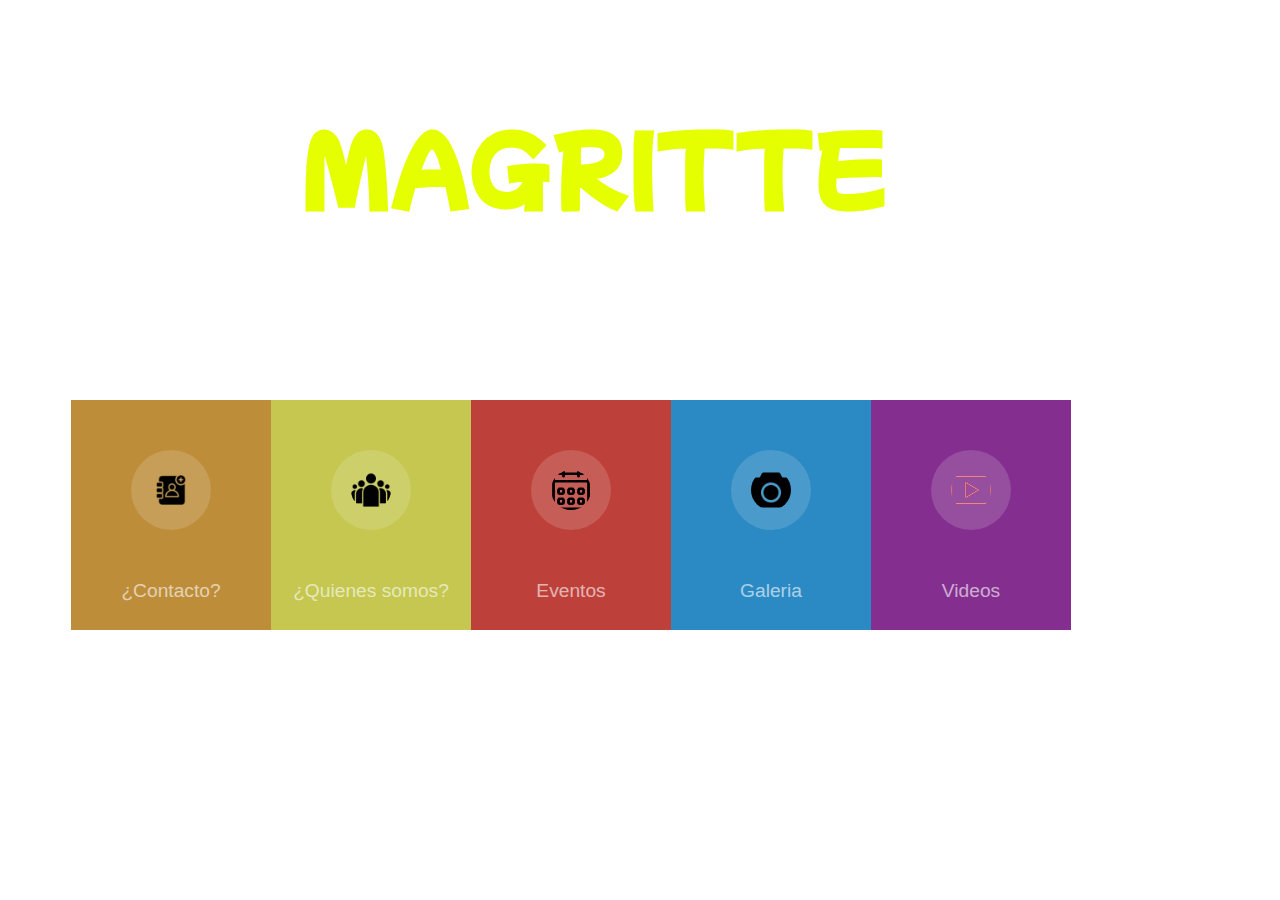
<file: index.html>
<!DOCTYPE html>
<html lang="es">

<head>
    <meta charset="UTF-8">
    <meta http-equiv="X-UA-Compatible" content="IE=edge">
    <meta name="viewport" content="width=device-width, initial-scale=1.0, maximum-scale=1">
    <meta name="description" content="Bandas de rock en Argentina">
    <meta name="keywords" content="BANDAS, ROCK, BANDAS DE ROCK, ARGENTINA, BANDAS DE PUNK, CONTRATAR BANDA">
    <title>Magritte</title>
    <link rel="stylesheet" href="style.css">
</head>

<body class="fondo1">

    <header class="headerI">

        <h1 class="titulo">MAGRITTE</h1>
        <ul>
        <li><a href="./contacto.html">Contacto</a></li>
        <li><a href="./quienes somos.html">¿Quienes somos?</a></li>
        <li><a href="./eventos.html">Eventos</a></li>
        <li><a href="./galeria.html">Galeria</a></li>
        <li><a href="./videos.html">Videos</a></li>
        </ul>


        <div class="contenedor" id="color1">

            <a href="./contacto.html"><img class="icono"
                    src="./Images/iconfinder-contat-us-10add-contact-4211837_115058 (1).png"></a>
            <p class="texto">¿Contacto?</p>
        </div>


        <div class="contenedor" id="color2">
            <a href="./quienes somos.html"><img class="icono"
                    src="./Images/group-of-people-in-a-formation_icon-icons.com_70476 (1).png"></a>
            <p class="texto">¿Quienes somos?</p>

        </div>

        <div class="contenedor" id="color3">
            <a href="./eventos.html"><img class="icono"
                    src="./Images/eventos.png"></a>
            <p class="texto">Eventos</p>

        </div>

        <div class="contenedor" id="color4">
            <a href="./galeria.html"><img class="icono"
                    src="./Images/galeria.png"></a>
            <p class="texto">Galeria</p>

        </div>

        <div class="contenedor" id="color5">
            <a href="./videos.html"><img class="icono"
                    src="./Images/videos.png"></a>
            <p class="texto">Videos</p>

        </div>
   





    </header>
    <br><br>
    <br><br>


</html>
</file>
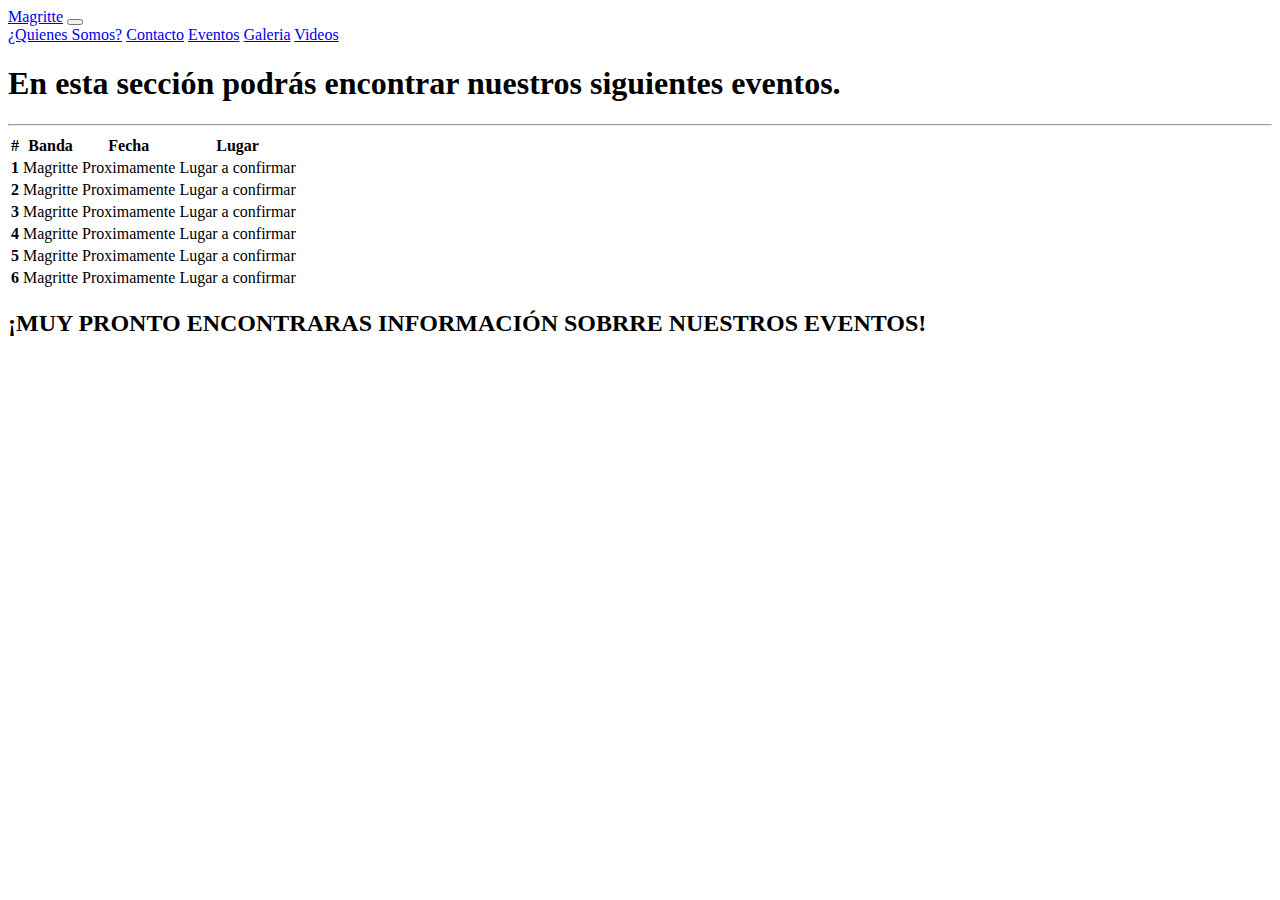
<file: Eventos.html>
<!DOCTYPE html>
<html lang="en">

<head>
    <meta charset="UTF-8">
    <meta http-equiv="X-UA-Compatible" content="IE=edge">
    <meta name="viewport" content="width=device-width, initial-scale=1.0">
    <link rel="stylesheet" href="style.css">
    <link href="https://cdn.jsdelivr.net/npm/bootstrap@5.0.2/dist/css/bootstrap.min.css" rel="stylesheet"
        integrity="sha384-EVSTQN3/azprG1Anm3QDgpJLIm9Nao0Yz1ztcQTwFspd3yD65VohhpuuCOmLASjC" crossorigin="anonymous">
    <title>Eventos</title>
</head>

<body class="bg-dark">
    <nav class="navbar navbar-expand-lg navbar-light bg-danger">
        <div class="container-fluid">
            <a class="navbar-brand text-white" href="./index.html">Magritte</a>
            <button class="navbar-toggler" type="button" data-bs-toggle="collapse" data-bs-target="#navbarNavAltMarkup"
                aria-controls="navbarNavAltMarkup" aria-expanded="false" aria-label="Toggle navigation">
                <span class="navbar-toggler-icon"></span>
            </button>
            <div class="collapse navbar-collapse" id="navbarNavAltMarkup">
                <div class="navbar-nav">
                    <a class="nav-link active text-white" aria-current="page" href="./quienes somos.html">¿Quienes
                        Somos?</a>
                    <a class="nav-link text-white" href="./contacto.html">Contacto</a>
                    <a class="nav-link text-white" href="./eventos.html">Eventos</a>
                    <a class="nav-link text-white" href="./galeria.html">Galeria</a>
                    <a class="nav-link text-white" href="./videos.html">Videos</a>

                </div>
            </div>
        </div>
    </nav>
    <div class="container-fluid">
        <section class="text-center container-fluid">
            <h1 class="p-5 text-center text-white">En esta sección podrás encontrar nuestros siguientes eventos.</h1>
            <hr>
            <div
                class="p-5 table-responsive table-responsive-sm table-responsive-md container-fluid justify-content-center">
                <table class="table table-danger table-striped">
                    <thead>
                        <tr>
                            <th scope="col">#</th>
                            <th scope="col">Banda</th>
                            <th scope="col">Fecha</th>
                            <th scope="col">Lugar</th>
                        </tr>
                    </thead>
                    <tbody>
                        <tr>
                            <th scope="row">1</th>
                            <td>Magritte</td>
                            <td>Proximamente</td>
                            <td>Lugar a confirmar</td>
                        </tr>
                        <tr>
                            <th scope="row">2</th>
                            <td>Magritte</td>
                            <td>Proximamente</td>
                            <td>Lugar a confirmar</td>
                        </tr>
                        <tr>
                            <th scope="row">3</th>
                            <td>Magritte</td>
                            <td>Proximamente</td>
                            <td>Lugar a confirmar</td>
                        </tr>
                        <tr>
                            <th scope="row">4</th>
                            <td>Magritte</td>
                            <td>Proximamente</td>
                            <td>Lugar a confirmar</td>
                        </tr>
                        <tr>
                            <th scope="row">5</th>
                            <td>Magritte</td>
                            <td>Proximamente</td>
                            <td>Lugar a confirmar</td>
                        <tr>
                            <th scope="row">6</th>
                            <td>Magritte</td>
                            <td>Proximamente</td>
                            <td>Lugar a confirmar</td>
                        </tr>
                        </tr>
                    </tbody>
                </table>
            </div>
            <div class="row">
                <h2 class="p-3 text-white">¡MUY PRONTO ENCONTRARAS INFORMACIÓN SOBRRE NUESTROS EVENTOS!</h2>


                <p class=" text-center text-white col-xl-4 col-lg-4 col-md-4 col-sm-4">
                    <br><br><br><br><br><br><br>
                

                    
                    
            </div>
    </div>
    </section>
    </div>





















    <script src="https://cdn.jsdelivr.net/npm/bootstrap@5.0.2/dist/js/bootstrap.bundle.min.js"
        integrity="sha384-MrcW6ZMFYlzcLA8Nl+NtUVF0sA7MsXsP1UyJoMp4YLEuNSfAP+JcXn/tWtIaxVXM"
        crossorigin="anonymous"></script>
</body>

</html>
</file>
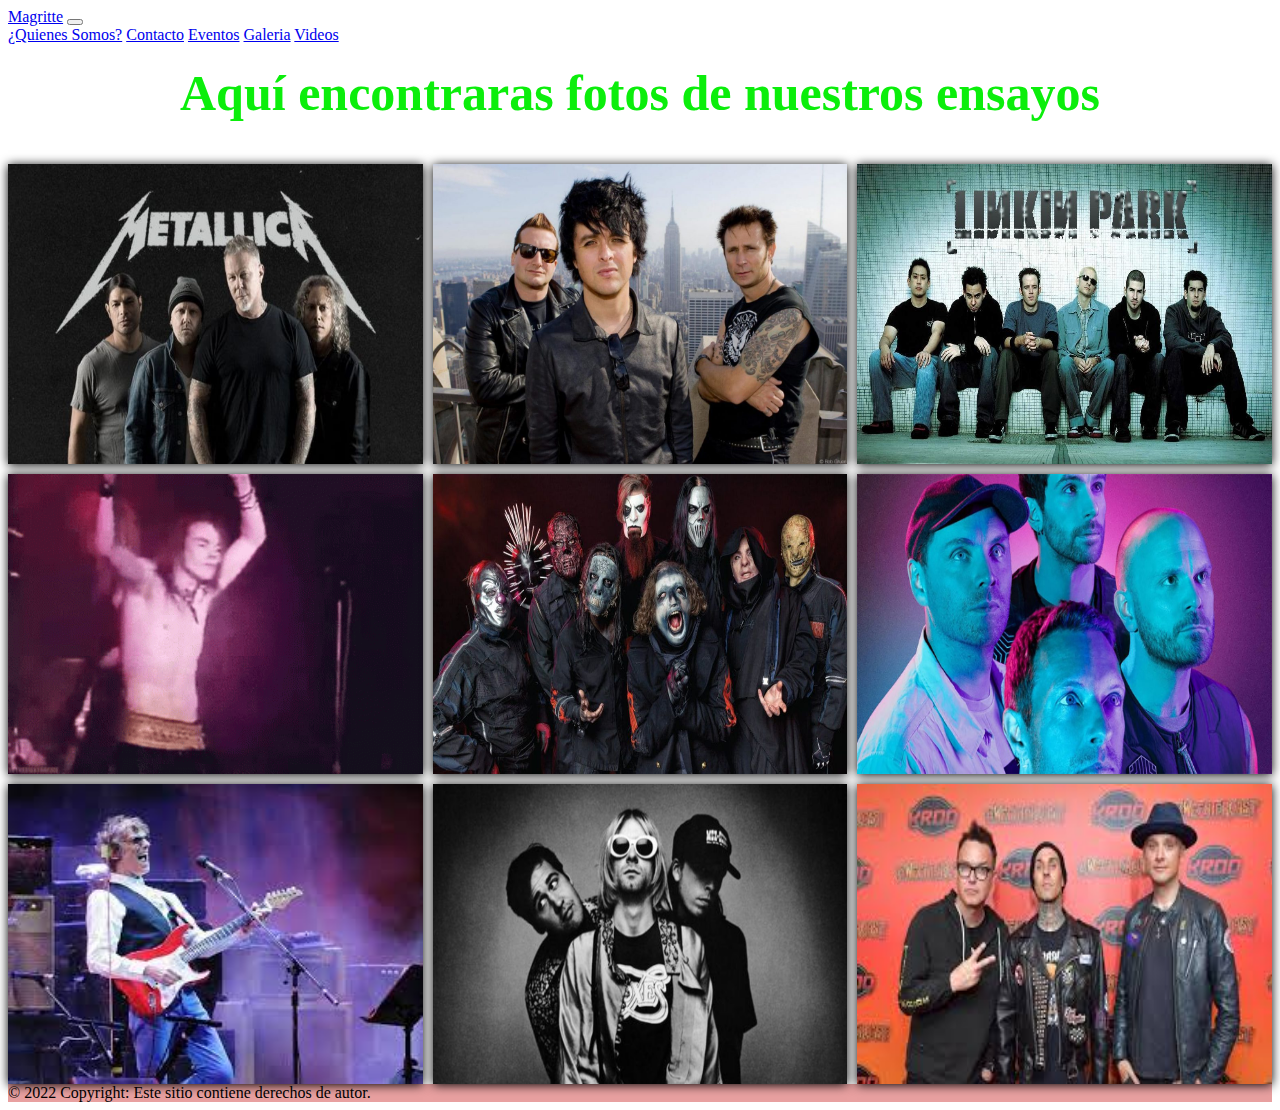
<file: Galeria.html>
<!DOCTYPE html>
<html lang="en">

<head>
    <meta charset="UTF-8">
    <meta http-equiv="X-UA-Compatible" content="IE=edge">
    <meta name="viewport" content="width=device-width, initial-scale=1.0">
    <link href="https://cdn.jsdelivr.net/npm/bootstrap@5.0.2/dist/css/bootstrap.min.css" rel="stylesheet"
        integrity="sha384-EVSTQN3/azprG1Anm3QDgpJLIm9Nao0Yz1ztcQTwFspd3yD65VohhpuuCOmLASjC" crossorigin="anonymous">
    <link rel="stylesheet" href="./style.css">
    <title>Galeria</title>
</head>

<body class="bg-dark">
    <nav class="navbar navbar-expand-lg navbar-light bg-danger">
        <div class="container-fluid">
            <a class="navbar-brand text-white" href="./index.html">Magritte</a>
            <button class="navbar-toggler" type="button" data-bs-toggle="collapse" data-bs-target="#navbarNavAltMarkup"
                aria-controls="navbarNavAltMarkup" aria-expanded="false" aria-label="Toggle navigation">
                <span class="navbar-toggler-icon"></span>
            </button>
            <div class="collapse navbar-collapse" id="navbarNavAltMarkup">
                <div class="navbar-nav">
                    <a class="nav-link active text-white" aria-current="page" href="./quienes somos.html">¿Quienes
                        Somos?</a>
                    <a class="nav-link text-white" href="./contacto.html">Contacto</a>
                    <a class="nav-link text-white" href="./eventos.html">Eventos</a>
                    <a class="nav-link text-white" href="./galeria.html">Galeria</a>
                    <a class="nav-link text-white" href="./videos.html">Videos</a>

                </div>
            </div>
        </div>
    </nav>
    <h2 class="h2galeria">Aquí encontraras fotos de nuestros ensayos</h2>
    <div class="p-5 img-fluid contenedorImagenes">

        <div class="gridItem"><img class="img-hover" src="Images/metallica.jpg" alt="foto de metallica">
        </div>

        <div class="gridItem"><img class="img-hover" src="Images/green-day-1200x800.jpg" alt="foto de green day">
        </div>

        <div class="gridItem"><img class="img-hover" src="Images/LinkinPark2001-Edit.jpg" alt="foto de linkin park"></div>

        <div class="gridItem"><img class="img-hover" src="Images/axel-rose-dance.gif" alt="axl rose"></div>

        <div class="gridItem"><img class="img-hover" src="Images/corey-taylor-slipknot-1024x555.jpg" alt="slipknot"></div>

        <div class="gridItem"><img class="img-hover" src="Images/2021-05-07-far-coldplay-cadena-100jpg.jpg" alt="coldplay"></div>

        <div class="gridItem"><img class="img-hover" src="Images/descarga (1).jpg" alt="spinetta"></div>

        <div class="gridItem"><img class="img-hover" src="Images/nirvana-nastylittlemancom-kkzF--1200x630@abc.jpg" alt="Nirvana">
        </div>

        <div class="gridItem"><img class="img-hover" src="Images/images.jpg" height=alt="blink182"></div>
    </div>

    <footer class="bg-light text-center text-lg-start">
        <!-- Copyright -->
        <div class="text-center p-3" style="background-color: rgba(196, 9, 9, 0.384);">
            © 2022 Copyright: Este sitio contiene derechos de autor.

        </div>
        <!-- Copyright -->
    </footer>





    <script src="https://cdn.jsdelivr.net/npm/bootstrap@5.0.2/dist/js/bootstrap.bundle.min.js"
        integrity="sha384-MrcW6ZMFYlzcLA8Nl+NtUVF0sA7MsXsP1UyJoMp4YLEuNSfAP+JcXn/tWtIaxVXM"
        crossorigin="anonymous"></script>
</body>

</html>
</file>
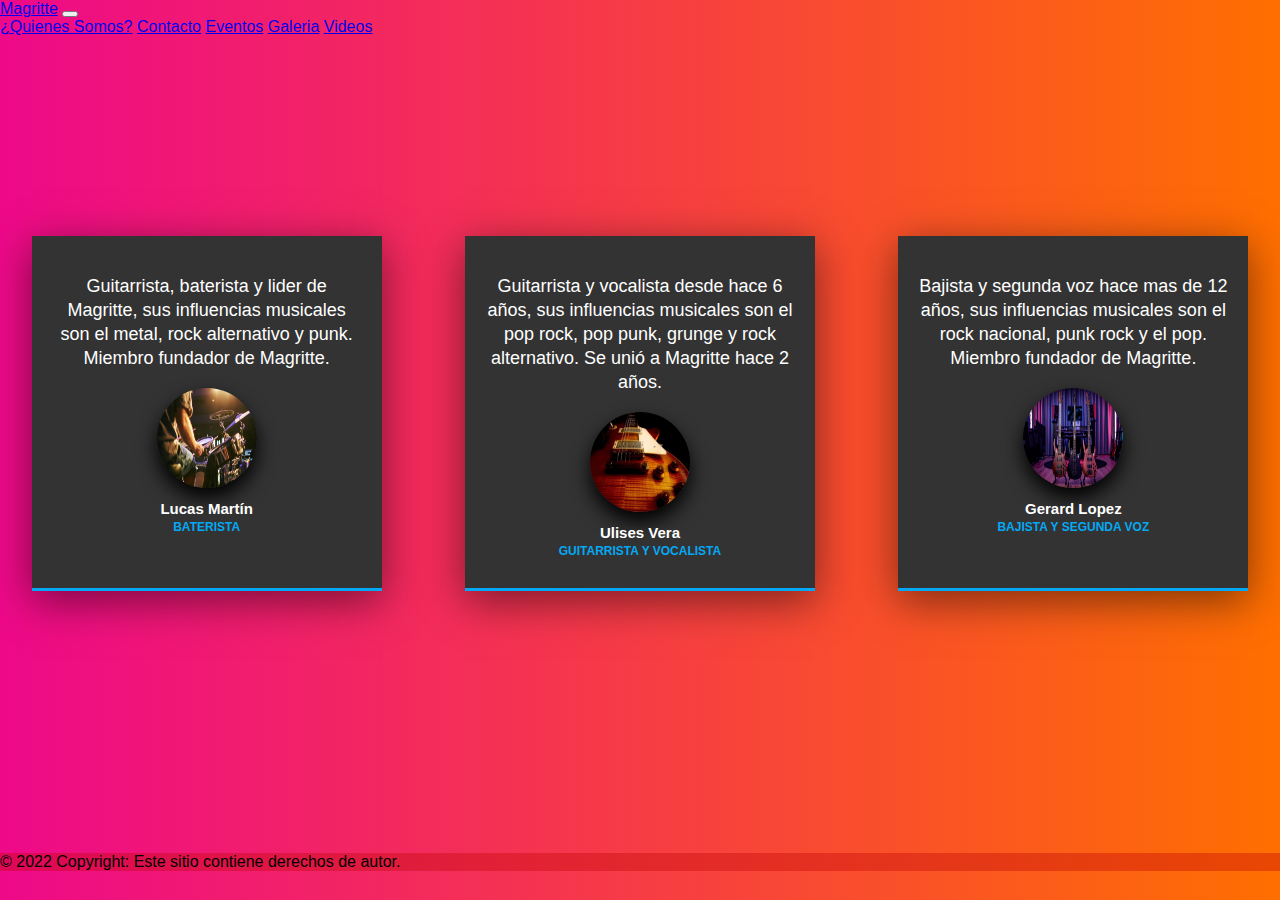
<file: Quienes somos.html>
<!DOCTYPE html>
<html lang="en">

<head>
    <meta charset="UTF-8">
    <meta http-equiv="X-UA-Compatible" content="IE=edge">
    <meta name="viewport" content="width=device-width, initial-scale=1.0">
    <title>¿Quienes somos?</title>
    <link rel="stylesheet" href="style.css">
    <link href="https://cdn.jsdelivr.net/npm/bootstrap@5.0.2/dist/css/bootstrap.min.css" rel="stylesheet"
        integrity="sha384-EVSTQN3/azprG1Anm3QDgpJLIm9Nao0Yz1ztcQTwFspd3yD65VohhpuuCOmLASjC" crossorigin="anonymous">
</head>
<body class="quienesomos">
    <nav class="navbar navbar-expand-lg navbar-light bg-dark">
        <div class="container-fluid">
          <a class="navbar-brand text-white" href="./index.html">Magritte</a>
          <button class="navbar-toggler" type="button" data-bs-toggle="collapse" data-bs-target="#navbarNavAltMarkup"
            aria-controls="navbarNavAltMarkup" aria-expanded="false" aria-label="Toggle navigation">
            <span class="navbar-toggler-icon"></span>
          </button>
          <div class="collapse navbar-collapse" id="navbarNavAltMarkup">
            <div class="navbar-nav">
              <a class="nav-link active text-white" aria-current="page" href="./quienes somos.html">¿Quienes
                Somos?</a>
              <a class="nav-link text-white" href="./contacto.html">Contacto</a>
              <a class="nav-link text-white" href="./eventos.html">Eventos</a>
              <a class="nav-link text-white" href="./galeria.html">Galeria</a>
              <a class="nav-link text-white" href="./videos.html">Videos</a>
    
            </div>
          </div>
        </div>
      </nav>
    <div class="testimonials">
      <!-- CARD 1 START-->
      <div class="card">
        <div class="layer"></div>
        <div class="content">
          <p>Guitarrista, baterista y lider de Magritte, sus influencias musicales son el metal, rock alternativo y punk. Miembro fundador de Magritte.</p>
          <div class="image">
            <img src="./Images/record-e-drums-960x600-1.jpg" alt="bateria">
          </div>
          <div class="details">
            <h2>
              Lucas Martín <br>
              <span>BATERISTA</span>            
            </h2>
          </div>
        </div>
      </div>
      <!-- CARD 1 end-->
      
      <!-- CARD 2 START-->
      <div class="card">
        <div class="layer"></div>
        <div class="content">
          <p>Guitarrista y vocalista desde hace 6 años, sus influencias musicales son el pop rock, pop punk, grunge y rock alternativo. Se unió a Magritte hace 2 años. 
            </p>
          <div class="image">
            <img src="./Images/8LxNnPH.jpg" alt="cantante">
          </div>
          <div class="details">
            <h2>
              Ulises Vera <br>
              <span>GUITARRISTA Y VOCALISTA</span>            
            </h2>
          </div>
        </div>
      </div>
      <!-- CARD 2 end-->
      <!-- CARD 3 START-->
      <div class="card">
        <div class="layer"></div>
        <div class="content">
          <p>Bajista y segunda voz hace mas de 12 años, sus influencias musicales son el rock nacional, punk rock y el pop. Miembro fundador de Magritte.
            </p>
          <div class="image">
           <img src="./Images/bass.jpg" alt="bajo">
          </div>
          <div class="details">
            <h2>
              Gerard Lopez <br>
              <span>BAJISTA Y SEGUNDA VOZ</span>            
            </h2>
          </div>
        </div>
      </div>
    </div>
  </body>
  <br><br><br><br><br><br><br><br><br>
 

    <footer class="bg-light text-center text-lg-start">
     <!-- Copyright -->
    <div class="text-center p-3" style="background-color: rgba(196, 9, 9, 0.384);">
                    © 2022 Copyright: Este sitio contiene derechos de autor.
        
     </div>
      <!-- Copyright -->
    </footer>




          










            <script src="https://cdn.jsdelivr.net/npm/bootstrap@5.0.2/dist/js/bootstrap.bundle.min.js"
                integrity="sha384-MrcW6ZMFYlzcLA8Nl+NtUVF0sA7MsXsP1UyJoMp4YLEuNSfAP+JcXn/tWtIaxVXM"
                crossorigin="anonymous"></script>
</body>

</html>
</file>
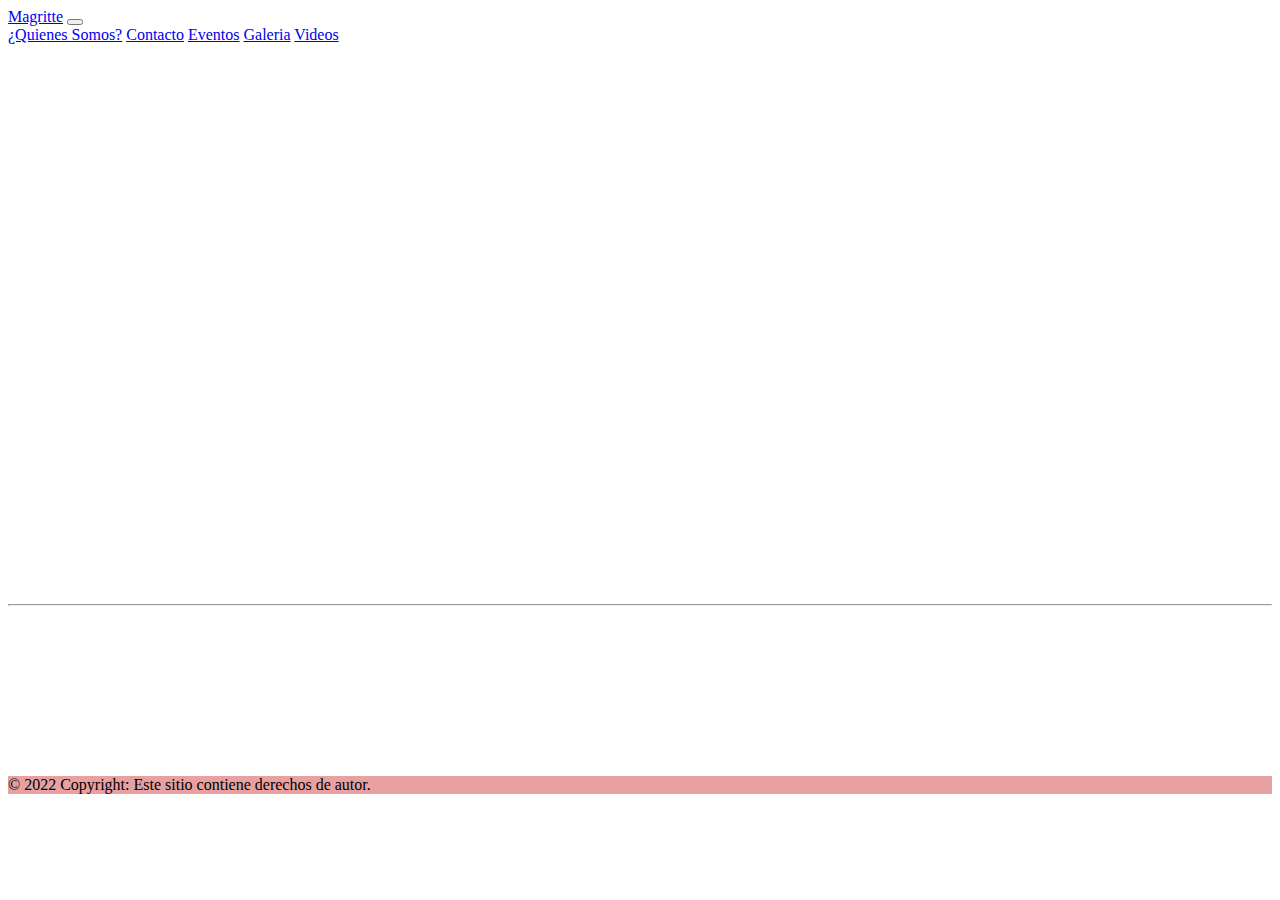
<file: Videos.html>
<!DOCTYPE html>
<html lang="en">

<head>
  <meta charset="UTF-8">
  <meta http-equiv="X-UA-Compatible" content="IE=edge">
  <meta name="viewport" content="width=device-width, initial-scale=1.0">
  <link rel="stylesheet" href="style.css">
  <link href="https://cdn.jsdelivr.net/npm/bootstrap@5.0.2/dist/css/bootstrap.min.css" rel="stylesheet"
    integrity="sha384-EVSTQN3/azprG1Anm3QDgpJLIm9Nao0Yz1ztcQTwFspd3yD65VohhpuuCOmLASjC" crossorigin="anonymous">
  <title>Videos</title>
</head>

<body class="bg-dark">
  <nav class="navbar navbar-expand-lg navbar-light bg-danger">
    <div class="container-fluid">
      <a class="navbar-brand text-white" href="./index.html">Magritte</a>
      <button class="navbar-toggler" type="button" data-bs-toggle="collapse" data-bs-target="#navbarNavAltMarkup"
        aria-controls="navbarNavAltMarkup" aria-expanded="false" aria-label="Toggle navigation">
        <span class="navbar-toggler-icon"></span>
      </button>
      <div class="collapse navbar-collapse" id="navbarNavAltMarkup">
        <div class="navbar-nav">
          <a class="nav-link active text-white" aria-current="page" href="./quienes somos.html">¿Quienes
            Somos?</a>
          <a class="nav-link text-white" href="./contacto.html">Contacto</a>
          <a class="nav-link text-white" href="./eventos.html">Eventos</a>
          <a class="nav-link text-white" href="./galeria.html">Galeria</a>
          <a class="nav-link text-white" href="./videos.html">Videos</a>

        </div>
      </div>
    </div>
  </nav>
  <br>
  <br>
  <br>
  <div class="container-fluid w-100">
    <iframe src="https://www.youtube.com/embed/vkySGM7gysg" title="YouTube video player" frameborder="0"
      allow="accelerometer; autoplay; clipboard-write; encrypted-media; gyroscope; picture-in-picture"
      allowfullscreen></iframe>
    <br><br>

    <iframe src="https://www.youtube.com/embed/FZqGlJR3jHA" title="YouTube video player" frameborder="0"
      allow="accelerometer; autoplay; clipboard-write; encrypted-media; gyroscope; picture-in-picture"
      allowfullscreen></iframe>
    <br><br>
    <iframe src="https://www.youtube.com/embed/_v0FiNqFiqY" title="YouTube video player" frameborder="0"
      allow="accelerometer; autoplay; clipboard-write; encrypted-media; gyroscope; picture-in-picture"
      allowfullscreen></iframe>
      
  </div>
  <hr>
  <br>
  <br>
  <br>
  <br>
  <br>
  <br>
  <br>
  <br>
  <br>

  <footer class="bg-light text-center text-lg-start">
    <!-- Copyright -->
    <div class="text-center p-3" style="background-color: rgba(196, 9, 9, 0.384);">
      © 2022 Copyright: Este sitio contiene derechos de autor.

    </div>
    <!-- Copyright -->
  </footer>

  <script src="https://cdn.jsdelivr.net/npm/bootstrap@5.0.2/dist/js/bootstrap.bundle.min.js"
    integrity="sha384-MrcW6ZMFYlzcLA8Nl+NtUVF0sA7MsXsP1UyJoMp4YLEuNSfAP+JcXn/tWtIaxVXM"
    crossorigin="anonymous"></script>
</body>

</html>
</file>
<file: style.css>
@import url("https://fonts.googleapis.com/css2?family=Inspiration&family=Mochiy+Pop+P+One&family=Oswald:wght@300&family=Raleway:ital,wght@1,200&display=swap");
.contenedorImagenes {
  width: 70%;
  margin: 0 auto;
  display: -ms-grid;
  display: grid;
  -ms-grid-columns: (1fr)[3];
      grid-template-columns: repeat(3, 1fr);
  grid-auto-rows: 1fr;
  grid-gap: 10px 10px;
}

.gridItem {
  height: 300px;
}

img {
  width: 100%;
  height: 100%;
}

@media all and (max-width: 1900px) {
  .contenedorImagenes {
    -ms-grid-columns: (1fr)[3];
        grid-template-columns: repeat(3, 1fr);
    grid-auto-rows: 1fr;
    grid-gap: 10px 10px;
    margin: 0 auto;
    width: 100%;
    height: 100%;
  }
  li {
    display: none;
  }
  .fondo1 {
    background-size: contain;
  }
}

@media all and (max-width: 768px) {
  .contenedorImagenes {
    -ms-grid-columns: 1fr 1fr;
        grid-template-columns: 1fr 1fr;
    margin: auto;
    width: 100%;
    height: 100%;
    margin-top: 35px;
  }
  div.contenedor {
    display: none;
  }
  .titulo {
    text-align: center;
    margin-right: 50px !important;
    font-size: 200px !important;
    color: rgba(81, 155, 252, 0.671) !important;
    background-color: #03030331 !important;
  }
  .fondo1 {
    background-image: url(https://i.pinimg.com/originals/b6/b2/f2/b6b2f2864fd1f2258d90ae7abdcff44f.jpg) !important;
    background-repeat: no-repeat !important;
    background-position: center !important;
    background-attachment: fixed !important;
    webkit-background-size: cover !important;
    background-size: cover !important;
    height: 100% !important;
    width: 100% !important;
  }
  li {
    text-align: center !important;
    font-size: 90px !important;
    display: block !important;
    font-family: 'Inspiration', cursive;
    background-color: #0303038f !important;
    color: #0eac84 !important;
    margin-top: 30px !important;
    padding-right: 25px !important;
  }
}

@media all and (max-width: 1024px) {
  .contenedorImagenes {
    -ms-grid-columns: 1fr 1fr;
        grid-template-columns: 1fr 1fr;
    margin: auto;
    width: 100%;
    height: 100%;
    margin-top: 35px;
  }
  .titulo {
    font-size: 80px;
  }
  div.contenedor {
    width: 180px !important;
    height: 220px !important;
    float: left !important;
    -webkit-transition: height .5s !important;
  }
  p.texto {
    font-size: 1.2em;
    color: white;
    text-align: center !important;
    margin: auto !important;
    font-family: Verdana, Geneva, Tahoma, sans-serif;
    opacity: 0.6 !important;
    -webkit-transition: padding-top .5s !important;
  }
  div.contenedor:hover {
    height: 265px !important;
  }
  div.contenedor:hover p.texto {
    padding-top: 30px !important;
  }
  .headerI {
    margin: 100px auto !important;
    width: 1200px !important;
    height: 230px !important;
  }
  .fondo1 {
    background-size: cover !important;
  }
  li {
    display: none;
  }
}

@media all and (max-width: 1024px) and (max-width: 576px) {
  .contenedorImagenes {
    width: 60px !important;
    display: inline !important;
    margin: auto !important;
    margin-top: 35px;
  }
  .fondo1 {
    background-image: url(https://i.gifer.com/3gFH.gif) !important;
    background-repeat: no-repeat !important;
    background-position: center !important;
    background-attachment: fixed !important;
    webkit-background-size: cover !important;
    background-size: cover !important;
    height: 100% !important;
    width: 100% !important;
  }
  div.contenedor {
    display: none !important;
  }
  li {
    text-align: center !important;
    font-size: 140px !important;
    display: block !important;
    background-color: #0303033f !important;
    font-family: 'Inspiration', cursive;
    margin-top: 100px;
    padding-right: 45px !important;
    padding-top: 40px !important;
  }
  a {
    color: #d16c0e !important;
  }
  .titulo {
    font-size: 140px !important;
    color: #f0f4f5 !important;
    font-family: 'Trebuchet MS', 'Lucida Sans Unicode', 'Lucida Grande', 'Lucida Sans', Arial, sans-serif !important;
    text-align: center !important;
    background-color: rgba(0, 0, 0, 0.24) !important;
  }
}

@media all and (max-width: 1024px) and (max-width: 320px) {
  .contenedorImagenes {
    display: inline;
    margin: auto;
    margin-top: 35px;
    width: 100%;
  }
  .li {
    text-align: center !important;
    font-size: 40px !important;
    display: inline-block !important;
    color: #0eac84 !important;
    margin-top: 220px !important;
    margin-right: 10px !important;
    padding-right: 40px !important;
    padding-top: 40px !important;
  }
  .fondo1 {
    background-image: url(https://fondosmil.com/fondo/20816.jpg) !important;
    background-repeat: no-repeat !important;
    background-position: center !important;
    background-attachment: fixed !important;
    webkit-background-size: cover !important;
    background-size: cover !important;
    height: 100% !important;
    width: 100% !important;
  }
  .titulo {
    text-align: center !important;
    color: goldenrod !important;
    background-color: rgba(51, 51, 51, 0.39) !important;
  }
}

@media all and (max-width: 1024px) {
  a {
    color: gold !important;
  }
  .h2galeria {
    font-size: 35px !important;
  }
}

.img-hover {
  -webkit-box-shadow: 0px 1px 10px black;
          box-shadow: 0px 1px 10px black;
  cursor: default;
  -webkit-transition: all 400ms ease;
  transition: all 400ms ease;
}

.img-hover:hover {
  -webkit-box-shadow: 5px 5px 20px black;
          box-shadow: 5px 5px 20px black;
  -webkit-transform: translateY(-3%);
          transform: translateY(-3%);
}

div.contenedor {
  width: 200px;
  height: 230px;
  float: left;
  -webkit-transition: height .5s;
}

.icono {
  display: block;
  margin: 50px auto;
  width: 40px;
  height: 40px;
  background-color: rgba(255, 255, 255, 0.15);
  padding: 20px;
  -webkit-border-radius: 50%;
}

p.texto {
  font-size: 1.2em;
  color: white;
  text-align: center;
  margin: auto;
  font-family: Verdana, Geneva, Tahoma, sans-serif;
  opacity: 0.6;
  -webkit-transition: padding-top .5s;
}

div.contenedor:hover {
  height: 265px;
}

div.contenedor:hover p.texto {
  padding-top: 30px;
}

div#color1 {
  background-color: #BD8D3A;
}

div#color2 {
  background-color: #C5C750;
}

div#color3 {
  background-color: #BD413A;
}

div#color4 {
  background-color: #2B8AC4;
}

div#color5 {
  background-color: #842F8F;
}

.headerI {
  margin: 100px auto;
  width: 1200px;
  height: 230px;
}

.fondo1 {
  margin-left: 70px;
  margin-top: 20px;
  background-image: url(https://data.1freewallpapers.com/download/concert-performance-smoke-light-crowd-music.jpg);
  background-size: cover;
}

.titulo {
  margin: auto;
  text-align: center;
  margin-right: 150px;
  margin-bottom: 170px;
  font-size: 90px;
  color: #e5ff00;
  font-family: 'Mochiy Pop P One', sans-serif;
}

.quienesomos {
  margin: 0;
  padding: 0;
  width: 100%;
  height: 100%;
  font-family: sans-serif;
  /* 	background-color:#262626; */
  background: #ee0979;
  background: -webkit-gradient(linear, left top, right top, from(#ee0989), to(#ff6f00));
  background: linear-gradient(to right, #ee0989, #ff6f00);
}

.testimonials {
  margin: 200px auto 100px;
  display: -ms-grid;
  display: grid;
  -ms-grid-columns: (minmax(350px, 1fr))[auto-fit];
      grid-template-columns: repeat(auto-fit, minmax(350px, 1fr));
  grid-gap: 20px;
}

.testimonials .card {
  position: relative;
  width: 350px;
  margin: 0 auto;
  background: #333;
  padding: 20px;
  -webkit-box-sizing: border-box;
          box-sizing: border-box;
  text-align: center;
  -webkit-box-shadow: 0 10px 40px rgba(0, 0, 0, 0.5);
          box-shadow: 0 10px 40px rgba(0, 0, 0, 0.5);
  overflow: hidden;
}

.testimonials .card .layer {
  position: absolute;
  top: calc(100% - 3px);
  width: 100%;
  height: 100%;
  left: 0;
  background: -webkit-gradient(linear, left top, left bottom, from(#03a9f4), to(#e81dd3));
  background: linear-gradient(#03a9f4, #e81dd3);
  z-index: 1;
  -webkit-transition: 0.5s;
  transition: 0.5s;
}

.testimonials .card:hover .layer {
  top: 0;
}

.testimonials .card .content {
  position: relative;
  z-index: 2;
}

.testimonials .card .content p {
  font-size: 18px;
  line-height: 24px;
  color: #FFF;
}

.testimonials .card .content .image {
  width: 100px;
  height: 100px;
  margin: 0 auto;
  border-radius: 50%;
  overflow: hidden;
  -webkit-box-shadow: 0 10px 20px black;
          box-shadow: 0 10px 20px black;
}

.testimonials .card .content .details h2 {
  font-size: 15px;
  color: #fff;
}

.testimonials .card .content .details h2 span {
  color: #03a9f4;
  font-size: 12px;
  transtion: 0.5s;
}

.testimonials .card:hover .content .details h2 span {
  color: #fff;
}

.contact-form-wrapper {
  padding: 100px 0;
}

.contact-form {
  padding: 30px 40px;
  background-color: #ffffff;
  border-radius: 12px;
  max-width: 400px;
}

.contact-form textarea {
  resize: none;
}

.contact-form .form-input,
.form-text-area {
  background-color: #f0f4f5;
  height: 50px;
  padding-left: 16px;
}

.contact-form .form-text-area {
  background-color: #f0f4f5;
  height: auto;
  padding-left: 16px;
}

.contact-form .form-control::-webkit-input-placeholder {
  color: #aeb4b9;
  font-weight: 500;
  opacity: 1;
}

.contact-form .form-control:-ms-input-placeholder {
  color: #aeb4b9;
  font-weight: 500;
  opacity: 1;
}

.contact-form .form-control::-ms-input-placeholder {
  color: #aeb4b9;
  font-weight: 500;
  opacity: 1;
}

.contact-form .form-control::placeholder {
  color: #aeb4b9;
  font-weight: 500;
  opacity: 1;
}

.contact-form .form-control:-ms-input-placeholder {
  color: #aeb4b9;
  font-weight: 500;
}

.contact-form .form-control::-ms-input-placeholder {
  color: #aeb4b9;
  font-weight: 500;
}

.contact-form .form-control:focus {
  border-color: #f33fb0;
  -webkit-box-shadow: inset 0 1px 1px rgba(0, 0, 0, 0.07), 0 0 8px #f33fb0;
          box-shadow: inset 0 1px 1px rgba(0, 0, 0, 0.07), 0 0 8px #f33fb0;
}

.contact-form .title {
  text-align: center;
  font-size: 24px;
  font-weight: 500;
}

.contact-form .description {
  color: #aeb4b9;
  font-size: 14px;
  text-align: center;
}

.contact-form .submit-button-wrapper {
  text-align: center;
}

.contact-form .submit-button-wrapper input {
  border: none;
  border-radius: 4px;
  background-color: #f23292;
  color: white;
  text-transform: uppercase;
  padding: 10px 60px;
  font-weight: 500;
  letter-spacing: 2px;
}

.contact-form .submit-button-wrapper input:hover {
  background-color: #d30069;
}

.h2galeria {
  color: #0bee0b;
  text-align: center;
  font-size: 50px;
  font-family: Cambria, Cochin, Georgia, Times, 'Times New Roman', serif;
  margin-top: 20px;
}
/*# sourceMappingURL=style.css.map */
</file>
